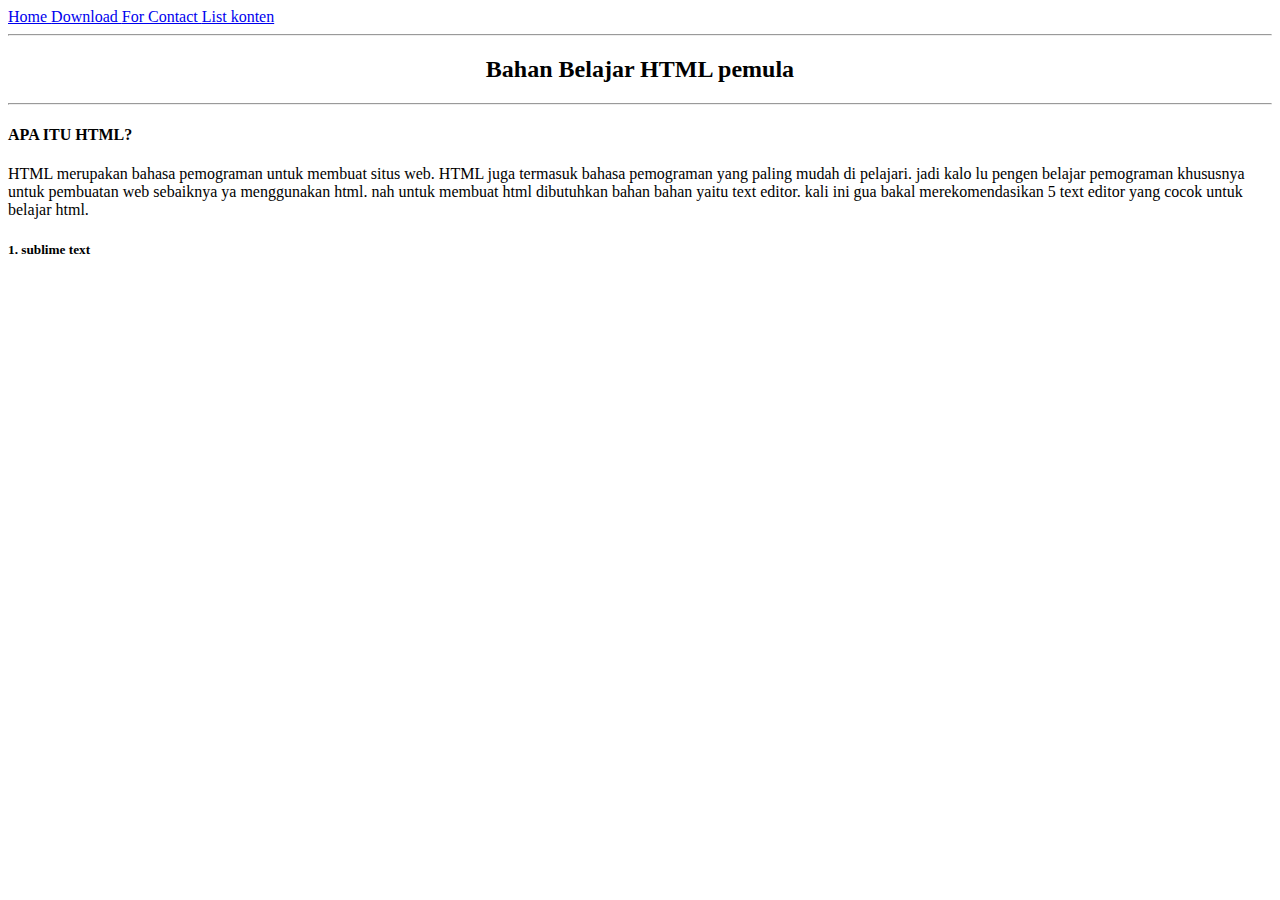
<file: Konten.html>
<!DOCTYPE html>
<html>
<head>
	<meta charset="utf-8">
	<meta name="viewport" 
	content="width=device-width, initial-scale=1.0">
	<title>polykebot.com</title>
	<link rel="shortcut icon" href="20.ico" type="image/x-icon">
	<link rel="icon" href="20.ico" type="image/x-icon">
</head>
<body>
    <nav>
   	 	<a href="index.html"> Home </a>
    	<a href="Download.pdf"> Download </a>
   	    <a href="For Contact.html">For Contact </a>
   	    <a href="Konten.html"> List konten </a>
    <nav>
      

      <hr />
      <article>
      	<header style="text-align: center;">
      		<h2>Bahan Belajar HTML pemula</h2>
      	</header>
      	<hr />
      <h4>APA ITU HTML?</h4>
      <p>HTML merupakan bahasa pemograman untuk membuat situs web. HTML juga termasuk bahasa pemograman yang paling mudah di pelajari. jadi kalo lu pengen belajar pemograman khususnya untuk pembuatan web sebaiknya ya menggunakan html. nah untuk membuat html dibutuhkan bahan bahan yaitu text editor. kali ini gua bakal merekomendasikan 5 text editor yang cocok untuk belajar html. </p>
      <h5>1. sublime text </h5>
      <p></p>
      </article>
</body>
</html>
</file>
